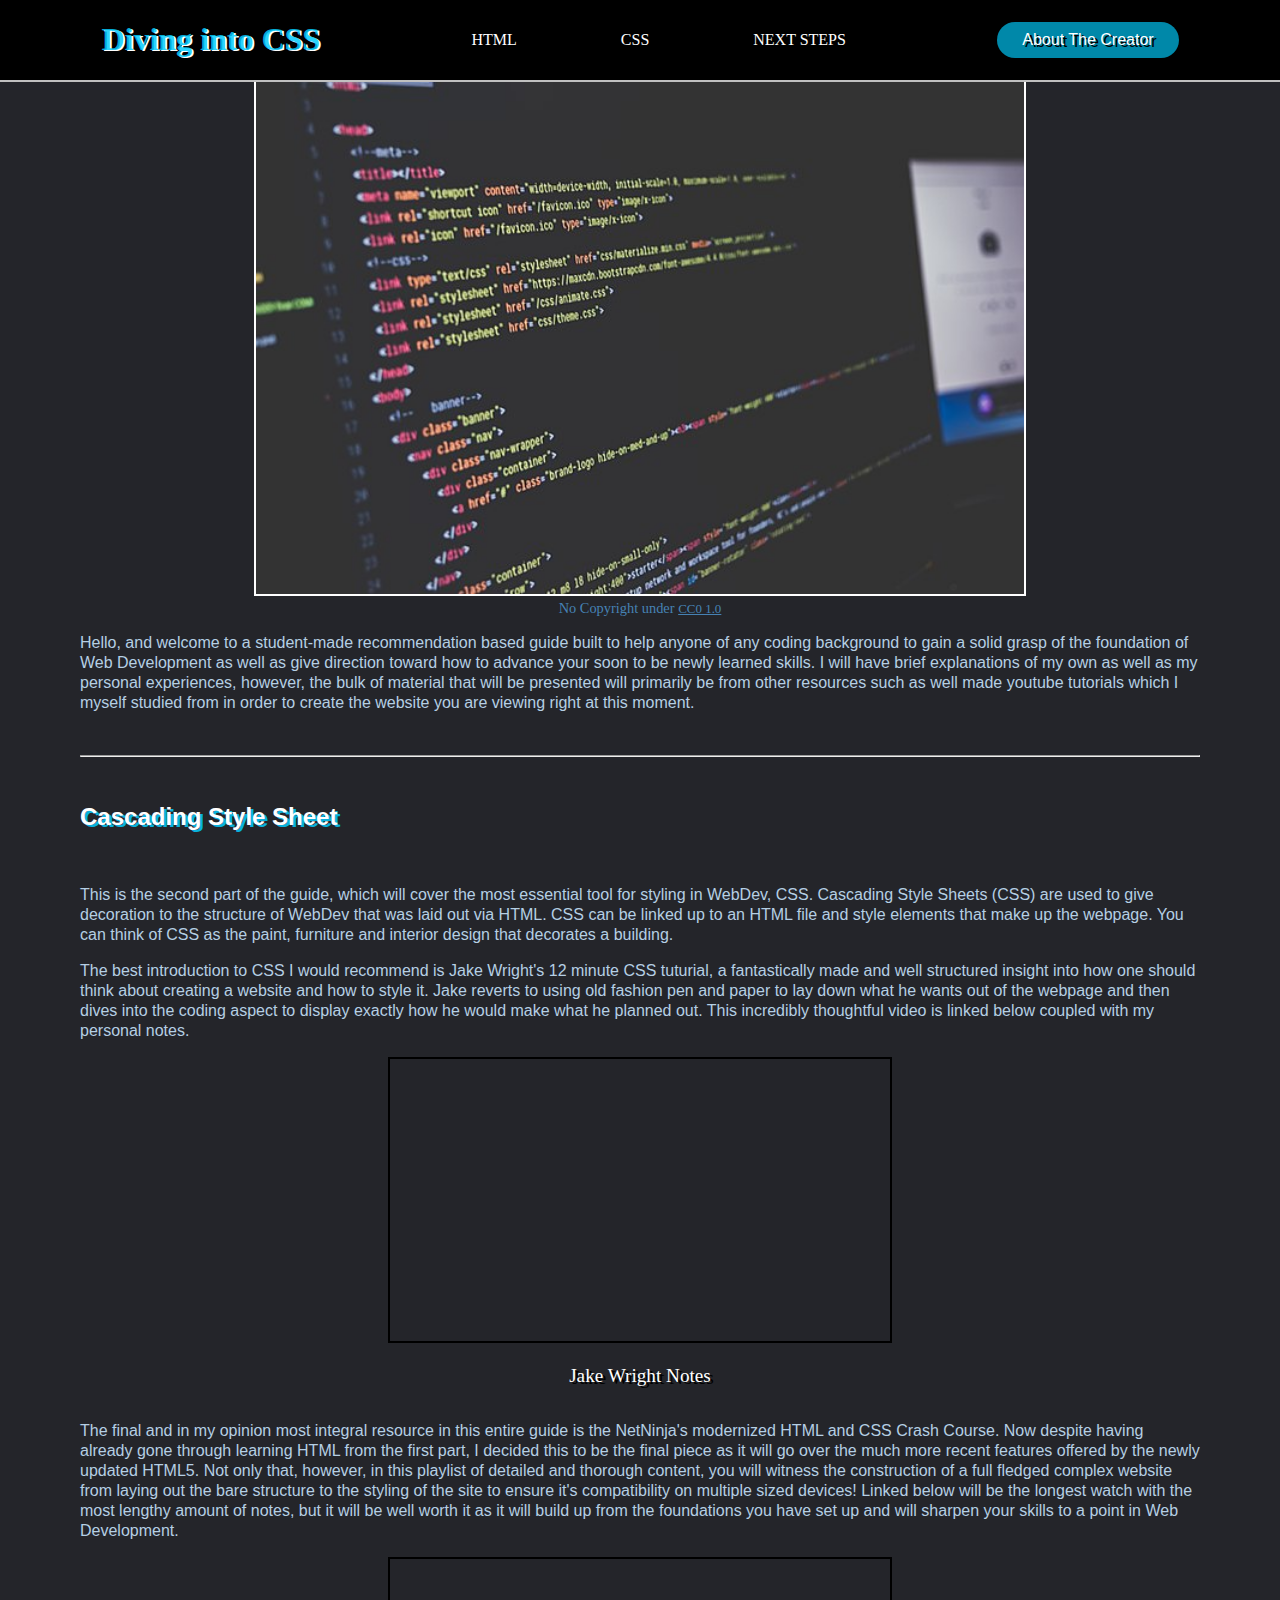
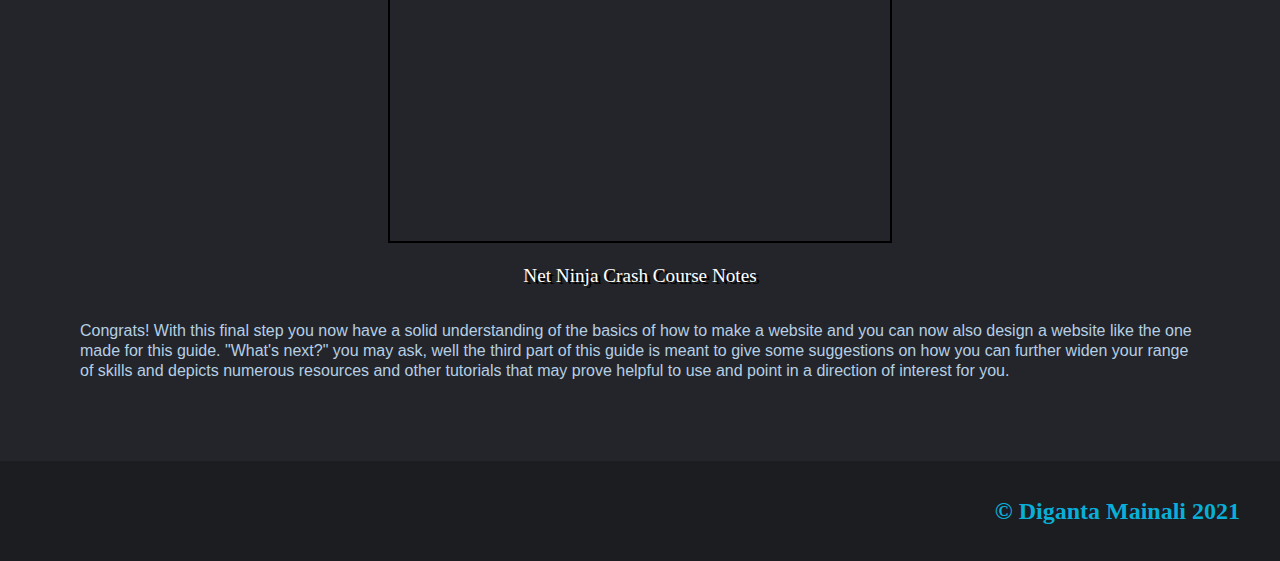
<file: css.html>
<!DOCTYPE html>
<html>
    <head>
        <meta charset="utf-8">
        <meta name="viewport" content="width=device-width, initial-scale=1">
        <title>Intoductory WebDev: CSS</title>
        <link rel="stylesheet" type="text/css" href="WebDev.css" />
    </head>
    <body>
        
        <section class="nav-header">

            <header>
                <h1>Diving into CSS</h1>
            </header>

            <nav>
                <ul>
                    <li><a href="/html.html">HTML</a></li>
                    <li><a href="/css.html">CSS</a></li>
                    <li><a href="/nextSteps.html">NEXT STEPS</a></li>
                </ul>
            </nav>
            
            <a href="/index.html"><button class="bt">About The Creator</button></a>

        </section>


        <main>

            <section class = "image">
                <img src="/img/CSSIMG.jpeg" alt="">
                <figcaption>
                    No Copyright under <a target="_blank" href="https://creativecommons.org/publicdomain/zero/1.0/deed.en"> CC0 1.0</a>
                </figcaption> 
            </section>

            <article>

                <p>
                    Hello, and welcome to a student-made recommendation based guide built to help anyone of any coding background to gain a 
                    solid grasp of the foundation of Web Development as well as give direction toward how to advance your soon to be 
                    newly learned skills. I will have brief explanations of my own as well as my personal experiences, however, the bulk of
                    material that will be presented will primarily be from other resources such as well made youtube tutorials which I myself
                    studied from in order to create the website you are viewing right at this moment.
                </p>

                <br><hr><br>

                <h2>Cascading Style Sheet</h2>
                <br>

                <p>
                    This is the second part of the guide, which will cover the most essential tool for styling in WebDev, CSS. Cascading
                    Style Sheets (CSS) are used to give decoration to the structure of WebDev that was laid out via HTML. CSS can be linked up to
                    an HTML file and style elements that make up the webpage. You can think of CSS as the paint, furniture and interior
                    design that decorates a building.
                </p>

                <p>
                    The best introduction to CSS I would recommend is Jake Wright's 12 minute CSS tuturial, a fantastically made and well
                    structured insight into how one should think about creating a website and how to style it. Jake reverts to using old
                    fashion pen and paper to lay down what he wants out of the webpage and then dives into the coding aspect to display
                    exactly how he would make what he planned out. This incredibly thoughtful video is linked below coupled with my 
                    personal notes.
                </p>

            </article>

            <section class = "media">
                <iframe width="560" height="315" src="https://www.youtube.com/embed/0afZj1G0BIE" title="YouTube video player" frameborder="0" allow="accelerometer; autoplay; clipboard-write; encrypted-media; gyroscope; picture-in-picture" allowfullscreen></iframe>
                    <br><br>
                <a class="notes" href="/Notes/Jack Wright CSS.pdf" download>Jake Wright Notes</a>
                    <br><br>
            </section>

            <article>

                <p>
                    The final and in my opinion most integral resource in this entire guide is the NetNinja's modernized HTML and 
                    CSS Crash Course. Now despite having already gone through learning HTML from the first part, I decided this to be the
                    final piece as it will go over the much more recent features offered by the newly updated HTML5. Not only that, however,
                    in this playlist of detailed and thorough content, you will witness the construction of a full fledged complex website
                    from laying out the bare structure to the styling of the site to ensure it's compatibility on multiple sized devices! 
                    Linked below will be the longest watch with the most lengthy amount of notes, but it will be well worth it as it will 
                    build up from the foundations you have set up and will sharpen your skills to a point in Web Development.
                </p>
            
            </article>

            <section class = "media">
                <iframe width="560" height="315" src="https://www.youtube.com/embed/hu-q2zYwEYs" title="YouTube video player" frameborder="0" allow="accelerometer; autoplay; clipboard-write; encrypted-media; gyroscope; picture-in-picture" allowfullscreen></iframe>
                    <br><br>
                <a class="notes" href="/Notes/Net Ninja Crash Course.pdf" download>Net Ninja Crash Course Notes</a>
                    <br><br>
            </section>

            <article>

                <p>
                    Congrats! With this final step you now have a solid understanding of the basics of how to make a website and you can 
                    now also design a website like the one made for this guide. "What's next?" you may ask, well the third part of this 
                    guide is meant to give some suggestions on how you can further widen your range of skills and depicts numerous resources 
                    and other tutorials that may prove helpful to use and point in a direction of interest for you.
                </p>

            </article>

        </main>

        <footer class="copyright">
            <p>&copy Diganta Mainali 2021</p>
        </footer>

    </body>
</html>
</file>
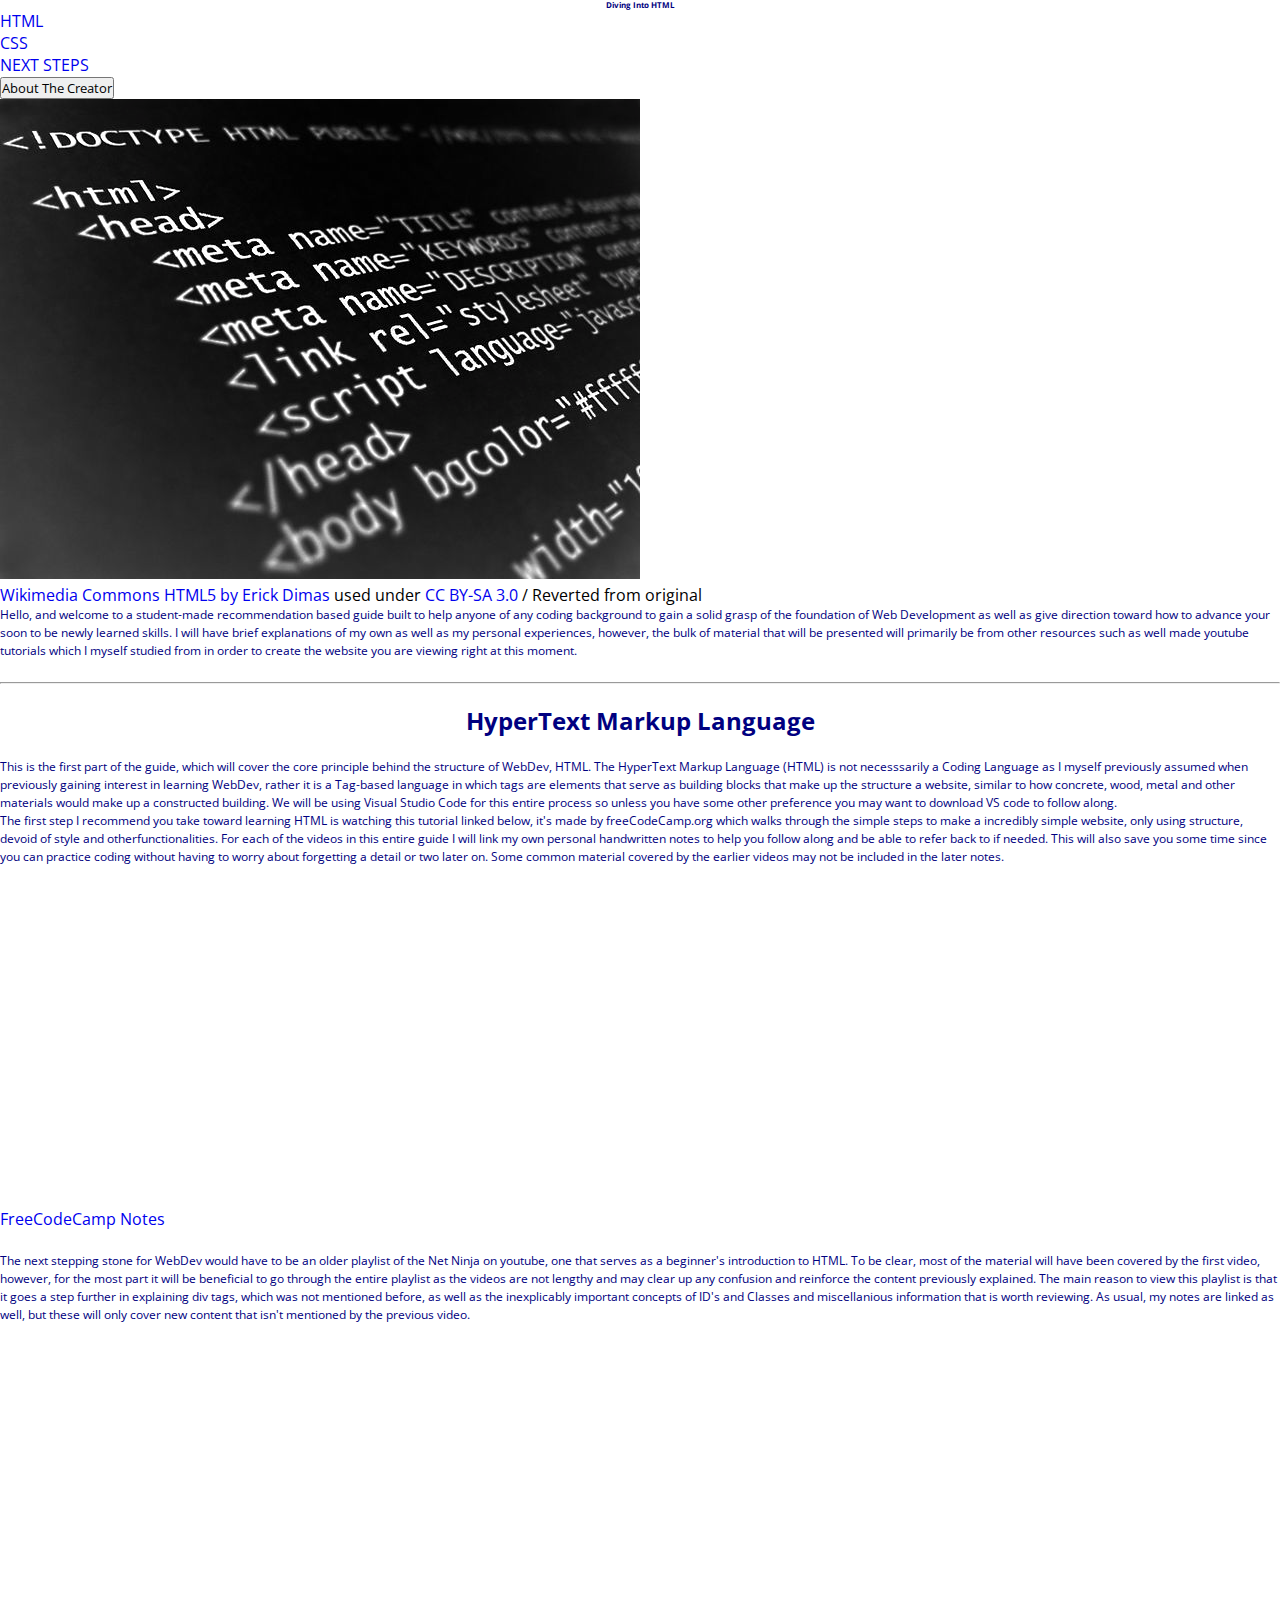
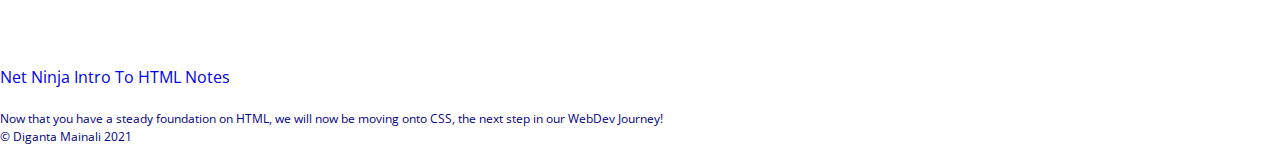
<file: html.html>
<!DOCTYPE html>
<html>
    <head>
        <meta charset="utf-8">
        <meta name="viewport" content="width=device-width, initial-scale=1.0">
        <title>Intoductory WebDev: HTML</title>
        <link rel="stylesheet" type="text/css" href="styles.css" />
    </head>
    <body>

        <section class="nav-header">

            <header>
                <h1>Diving Into HTML</h1>
            </header>

            <nav>
                <ul>
                    <li><a href="/html.html">HTML</a></li>
                    <li><a href="/css.html">CSS</a></li>
                    <li><a href="/nextSteps.html">NEXT STEPS</a></li>
                </ul>
            </nav>

            <a href="/index.html"><button class="bt">About The Creator</button></a>

        </section>

        <main>

            <section class = "image">
                <img src="/img/HTMLIMG.png" alt="">
                <figcaption>
                    <a target="_blank" href="https://commons.wikimedia.org/wiki/File:HTML5_de_Erick_Dimas.jpg">
                        Wikimedia Commons HTML5 by Erick Dimas
                    </a> used under
                    <a target="_blank" href="https://creativecommons.org/licenses/by-sa/3.0/deed.en">
                        CC BY-SA 3.0
                    </a>/ Reverted from original
                </figcaption> 
            </section>

            <article>

                <p>
                    Hello, and welcome to a student-made recommendation based guide built to help anyone of any coding background to gain a 
                    solid grasp of the foundation of Web Development as well as give direction toward how to advance your soon to be 
                    newly learned skills. I will have brief explanations of my own as well as my personal experiences, however, the bulk of
                    material that will be presented will primarily be from other resources such as well made youtube tutorials which I myself
                    studied from in order to create the website you are viewing right at this moment.
                </p>

                <br><hr><br>

                <h2>HyperText Markup Language</h2><br>

                <p>
                    This is the first part of the guide, which will cover the core principle behind the structure of WebDev, HTML.
                    The HyperText Markup Language (HTML) is not necesssarily a Coding Language as I myself previously assumed when 
                    previously gaining interest in learning WebDev, rather it is a Tag-based language in which tags are elements
                    that serve as building blocks that make up the structure a website, similar to how concrete, wood, metal and other
                    materials would make up a constructed building. We will be using Visual Studio Code for this entire process so unless
                    you have some other preference you may want to download VS code to follow along.
                </p>

                <p>
                    The first step I recommend you take toward learning HTML is watching this tutorial linked below, it's made by 
                    freeCodeCamp.org which walks through the simple steps to make a incredibly simple website, only using structure, 
                    devoid of style and otherfunctionalities. For each of the videos in this entire guide I will link my own personal 
                    handwritten notes to help you follow along and be able to refer back to if needed. This will also save you some time 
                    since you can practice coding without having to worry about forgetting a detail or two later on.
                    Some common material covered by the earlier videos may not be included in the later notes.
                </p>

            </article>

            <section class = "media">
                <iframe width="560" height="315" src="https://www.youtube.com/embed/PlxWf493en4" title="YouTube video player" frameborder="0" allow="accelerometer; autoplay; clipboard-write; encrypted-media; gyroscope; picture-in-picture" allowfullscreen></iframe>
                    <br><br>
                <a class="notes" href="/Notes/Free Code Camp HTML Basics.pdf" download>FreeCodeCamp Notes</a>
                    <br><br>

            </section>

            <article>

                <p>
                    The next stepping stone for WebDev would have to be an older playlist of the Net Ninja on youtube, one that serves as a 
                    beginner's introduction to HTML. To be clear, most of the material will have been covered by the first video, however, 
                    for the most part it will be beneficial to go through the entire playlist as the videos are not lengthy and may clear up 
                    any confusion and reinforce the content previously explained. The main reason to view this playlist is that it goes a
                    step further in explaining div tags, which was not mentioned before, as well as the inexplicably important concepts of 
                    ID's and Classes and miscellanious information that is worth reviewing. As usual, my notes are linked as well, but these 
                    will only cover new content that isn't mentioned by the previous video.
                    
                </p>
            
            </article>

            <section class = "media">
                <iframe width="560" height="315" src="https://www.youtube.com/embed/Y1BlT4_c_SU" title="YouTube video player" frameborder="0" allow="accelerometer; autoplay; clipboard-write; encrypted-media; gyroscope; picture-in-picture" allowfullscreen></iframe>
                    <br><br>
                <a class="notes" href="/Notes/Net Ninja HTML.pdf" download>Net Ninja Intro To HTML Notes</a>
                    <br><br> 
            </section>

            <article>

                <p>
                    Now that you have a steady foundation on HTML, we will now be moving onto CSS, the next step in our WebDev Journey!
                </p>

            </article>

        </main>

        <footer>
            <p>&copy Diganta Mainali 2021</p>
        </footer>
        
    </body>
</html>
</file>
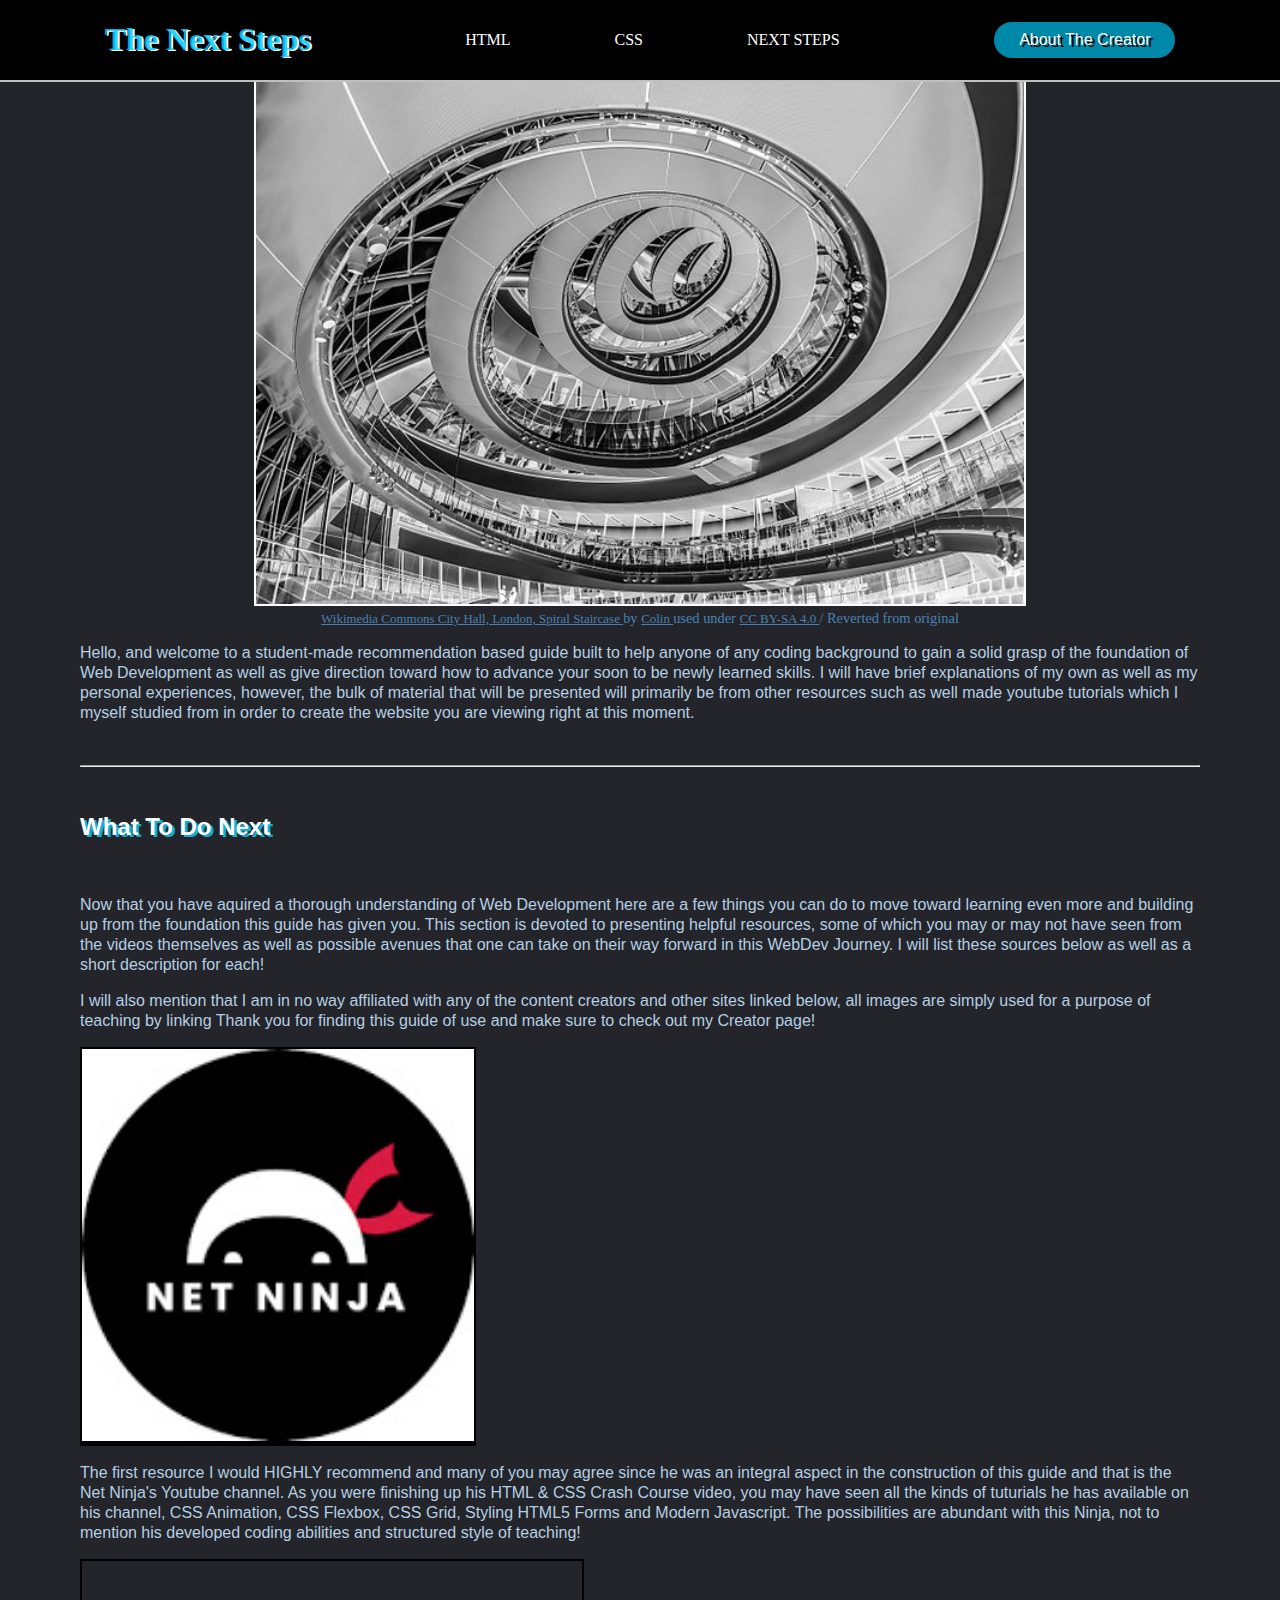
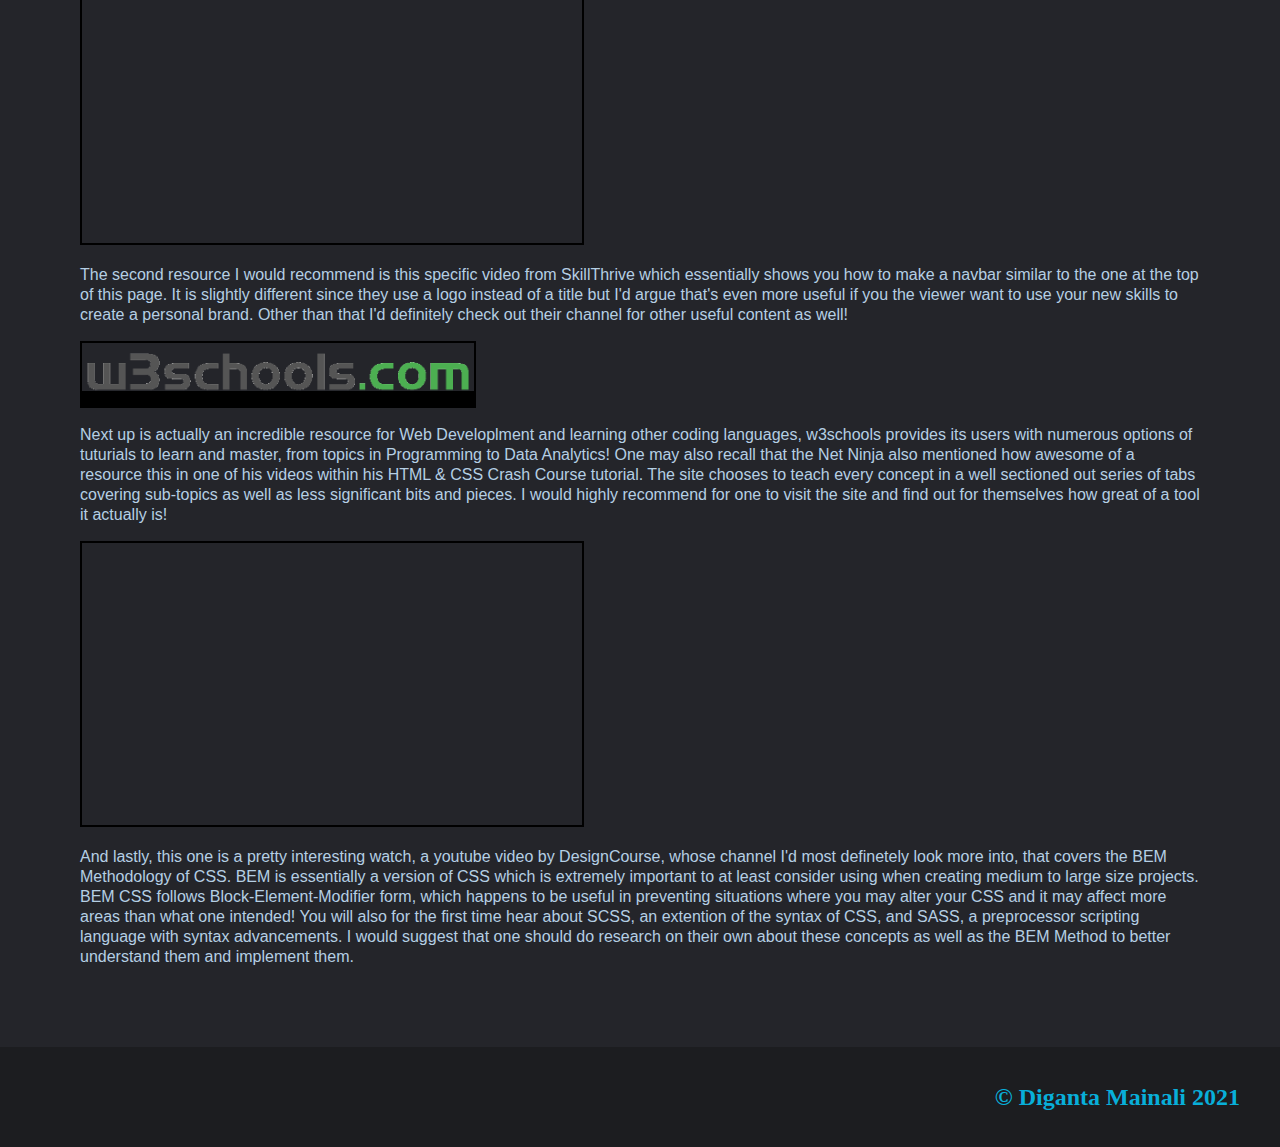
<file: nextSteps.html>
<!DOCTYPE html>
<html>
    <head>
        <meta charset="utf-8">
        <meta name="viewport" content="width=device-width, initial-scale=1">
        <title> WebDev: Next Steps</title>
        <link rel="stylesheet" type="text/css" href="WebDev.css" />
    </head>
    <body>

        <section class="nav-header">

            <header>
                <h1>The Next Steps</h1>
            </header>

            <nav>
                <ul>
                    <li><a href="/html.html">HTML</a></li>
                    <li><a href="/css.html">CSS</a></li>
                    <li><a href="/nextSteps.html">NEXT STEPS</a></li>
                </ul>
            </nav>
            
            <a href="/index.html"><button class="bt">About The Creator</button></a>

        </section>


        <main>

            <section class = "image">
                <img src="img/NextStepsIMG.png" alt="">
                <figcaption>
                    <a target="_blank" href="https://commons.wikimedia.org/wiki/File:City_Hall,_London,_Spiral_Staircase_-_1.jpg">
                        Wikimedia Commons City Hall, London, Spiral Staircase
                    </a> by
                    <a target="_blank" href="https://commons.wikimedia.org/wiki/User:Colin">
                        Colin
                    </a> used under
                    <a target="_blank" href="https://creativecommons.org/licenses/by-sa/4.0/deed.en">
                        CC BY-SA 4.0
                    </a>/ Reverted from original
                </figcaption> 
            </section>

            <article>

                <p>
                    Hello, and welcome to a student-made recommendation based guide built to help anyone of any coding background to gain a 
                    solid grasp of the foundation of Web Development as well as give direction toward how to advance your soon to be 
                    newly learned skills. I will have brief explanations of my own as well as my personal experiences, however, the bulk of
                    material that will be presented will primarily be from other resources such as well made youtube tutorials which I myself
                    studied from in order to create the website you are viewing right at this moment.
                </p>

                <br><hr><br>

                <h2>What To Do Next</h2>
                <br>

                <p>
                    Now that you have aquired a thorough understanding of Web Development here are a few things you can do to move toward 
                    learning even more and building up from the foundation this guide has given you. This section is devoted to presenting
                    helpful resources, some of which you may or may not have seen from the videos themselves as well as possible avenues that
                    one can take on their way forward in this WebDev Journey. I will list these sources below as well as a short description
                    for each!
                </p>

                <p>
                    I will also mention that I am in no way affiliated with any of the content creators and other sites linked below, all
                    images are simply used for a purpose of teaching by linking Thank you for finding this guide of use and make sure to 
                    check out my Creator page!
                </p>
                
                <section class = "media resource">
                    <a href="https://www.youtube.com/channel/UCW5YeuERMmlnqo4oq8vwUpg" target="_blank">
                        <img src="/img/Net Ninja Profile.jpeg" alt="">
                    </a>
                </section>

                <p>
                    The first resource I would HIGHLY recommend and many of you may agree since he was an integral aspect in the
                    construction of this guide and that is the Net Ninja's Youtube channel. As you were finishing up his HTML & CSS Crash
                    Course video, you may have seen all the kinds of tuturials he has available on his channel, CSS Animation, CSS Flexbox,
                    CSS Grid, Styling HTML5 Forms and Modern Javascript. The possibilities are abundant with this Ninja, not to mention
                    his developed coding abilities and structured style of teaching!
                </p>

                <section class = "media resource">
                    <iframe width="560" height="215" src="https://www.youtube.com/embed/PwWHL3RyQgk" title="YouTube video player" frameborder="0" allow="accelerometer; autoplay; clipboard-write; encrypted-media; gyroscope; picture-in-picture" allowfullscreen></iframe>
                </section>

                <p>
                    The second resource I would recommend is this specific video from SkillThrive which essentially shows you how to make
                    a navbar similar to the one at the top of this page. It is slightly different since they use a logo instead of a title 
                    but I'd argue that's even more useful if you the viewer want to use your new skills to create a personal brand. Other 
                    than that I'd definitely check out their channel for other useful content as well!
                </p>

                <section class = "media resource">
                    <a href="https://www.w3schools.com/" target="_blank">
                        <img src="/img/W3Schools Logo.png" alt="">
                    </a>
                </section>

                <p>
                    Next up is actually an incredible resource for Web Developlment and learning other coding languages, w3schools provides 
                    its users with numerous options of tuturials to learn and master, from topics in Programming to Data Analytics! One may
                    also recall that the Net Ninja also mentioned how awesome of a resource this in one of his videos within his HTML & CSS 
                    Crash Course tutorial. The site chooses to teach every concept in a well sectioned out series of tabs covering sub-topics
                    as well as less significant bits and pieces. I would highly recommend for one to visit the site and find out for
                    themselves how great of a tool it actually is!

                </p>

                <section class = "media resource">
                    <iframe width="560" height="215" src="https://www.youtube.com/embed/er1JEDuPbZQ" title="YouTube video player" frameborder="0" allow="accelerometer; autoplay; clipboard-write; encrypted-media; gyroscope; picture-in-picture" allowfullscreen></iframe>
                </section>

                <p>
                    And lastly, this one is a pretty interesting watch, a youtube video by DesignCourse, whose channel I'd most definetely 
                    look more into, that covers the BEM Methodology of CSS. BEM is essentially a version of CSS which is extremely important
                    to at least consider using when creating medium to large size projects. BEM CSS follows Block-Element-Modifier form, 
                    which happens to be useful in preventing situations where you may alter your CSS and it may affect more areas than what 
                    one intended! You will also for the first time hear about SCSS, an extention of the syntax of CSS, and SASS, a preprocessor 
                    scripting language with syntax advancements. I would suggest that one should do research on their own about these
                    concepts as well as the BEM Method to better understand them and implement them.
                </p>

                <!-- <section class = "media resource">
                    <a href="" target="_blank">
                        <img src="" alt="">
                    </a>

                </section>

                <p>



                </p> -->

            </article>

        </main>

        <footer class="copyright">
            <p>&copy Diganta Mainali 2021</p>
        </footer>

    </body>
</html>
</file>
<file: WebDev.css>
body {
    background-color: #24252A;
    color: #edf0f1;
    margin: 0px;
}

h1 {
    /* display: inline-block; */
    color: rgba(5, 203, 252, 0.849);
    text-shadow: 2px 1px white;
}

h2 {
    color:white;
    text-shadow: 3px 2px rgba(5, 203, 252, 0.849);
}

/* NavBar */
.nav-header {
    background-color: black;
    display: flex;
    justify-content: space-evenly;
    align-items: center;
    border-bottom: 2px solid silver; 
    position: fixed;
    max-width: 100%;
    width: 100%;
    z-index: 1;
    top: 0;
    left: 0;
    box-sizing: border-box;
}
ul{
    padding: 0;
}
ul li {
    display:inline-block; 
    padding: 0px 50px;
}
ul li a {
    transition: all 0.3s ease
    
}
ul li a:hover {
    color:#0088a9
}

li, a {
    text-decoration: none;
    font-weight: 500;
    font-size: 16px;
    color: white;
    background-color: black;
}

button {
    font-size: 16px;
    padding: 9px 25px;
    background-color:rgba(0, 136, 169, 1);
    border: none;
    border-radius: 20px;
    cursor: pointer;
    transition: all 0.3s ease;
    color: white;
}
button:hover {
    background-color:rgba(0, 136, 169, 0.8);
}

.bt {
    text-shadow: 3px 2px black;
}



/* main */
main {
    margin: 80px auto;
}

figcaption {
    font-size: 90%;
    color: steelblue;
    background-color: #24252A;
}

figcaption a {
    font-size: 90%;
    color: steelblue;
    background-color: #24252A;
    text-decoration: underline  ;
}

.image {
    text-align: center;
}
.image img{
    max-width: 75%;
    width: 60%;
    border: 2px solid white;
}

article {
    max-width: 100%;
    width: 1200px;
    margin: 0px auto;
    padding: 0px 40px;
    box-sizing: border-box;
    color:rgb(181, 207, 228);
    font-family: arial;
}

.media {
    text-align: center;
}

.media img, iframe {
    max-width: 50%;
    width: 35%;
    border: 2px solid black;
}

.notes {
    font-size: 1.2em;
    text-shadow: 3px 2px black;
}

.resource {
    text-align: left;
}

.notes {
    background-color: #24252A;
}

p {
    line-height: 20px
}



/* footer */
footer {
    font-size: 1.5em;
    font-weight: bold;
    text-align:right;
    color: rgba(5, 203, 252, 0.849);
    background-color: #1c1d20;
    padding-top: 40px;
    padding-bottom: 40px;
    padding-right: 40px;
 }

footer p {
    margin:0px;
}



/* Pseudo Elements */
article p::selection, a::selection, h1::selection, button::selection, a::selection  {
    background-color: white;
    color: black;
}



/* Media Queries */
@media screen and (max-width:2000px) {
    iframe {
        width: 500px;
        height: 282px;
    }
}

@media screen and (max-width:1100px) {
    iframe {
        width: 450px;
        height: 254px;
    }
}

@media screen and (max-width:1000px) {
    iframe {
        width: 400px;
        height: 225px;
    }
}

@media screen and (max-width:900px) {
    ul li {
        padding: 0px 25px;
    }
    iframe {
        width: 350px;
        height: 197px;
    }
}

@media screen and (max-width:750px) {
    ul li {
        padding: 0px 10px;
    }
    iframe {
        width: 300px;
        height: 169px;
    }
}

@media screen and (max-width:650px) {
    ul li {
        padding: 0px 20px;
    }
    iframe {
        width: 250px;
        height: 141px;
    }
    .nav-header {
        display: block;
        text-align: center;
        position: static;
        border: 2px solid silver;
    }
    main {
        margin: 20px auto;
    }
    button {
        margin: 10px;
    }
    h1 {
        padding-top: 5px;
    }
}

@media screen and (max-width:500px) {
    iframe {
        width: 200px;
        height: 113px;
    }
}

@media screen and (max-width:400px) {
    iframe {
        width: 160px;
        height: 90px;
    }
}
</file>
<file: styles.css>
@import url("https://fonts.googleapis.com/css2?family=Open+Sans:wght@400;700&display=swap");
* {
  font-family: 'Open Sans', sans-serif;
  padding: 0px;
  margin: 0px;
  -webkit-box-sizing: border-box;
          box-sizing: border-box;
}

h1, h2, h3, h4, span {
  text-align: center;
  line-height: 1.25;
  color: navy;
}

h1 {
  font-size: 8px;
}

p {
  line-height: 1.5;
  font-size: 12px;
  color: navy;
}

li {
  list-style-type: none;
}

.sun {
  color: #F64C72;
}

.cap {
  width: 100%;
  max-width: 800px;
  margin: 0px auto;
  padding: 0 8px;
}

.subtitle {
  margin-bottom: 20px;
  font-size: 28px;
}

.grey {
  background-color: #e1e1e1;
}

a {
  text-decoration: none;
  position: relative;
}

.flag {
  display: inline-block;
  -webkit-animation: hop 1s 1s ease-in-out;
          animation: hop 1s 1s ease-in-out;
}

/* Navigation Styles */
.nav {
  margin: 0px auto;
  height: 75px;
  max-width: 1200px;
  width: 100%;
  display: -webkit-box;
  display: -ms-flexbox;
  display: flex;
  -webkit-box-pack: justify;
      -ms-flex-pack: justify;
          justify-content: space-between;
  -webkit-box-align: center;
      -ms-flex-align: center;
          align-items: center;
  padding: 0 12px;
}

.nav_list {
  display: -webkit-box;
  display: -ms-flexbox;
  display: flex;
}

.nav_list-anchor {
  margin: 0px 16px;
  color: #F64C72;
  text-decoration: none;
  font-weight: 600;
  font-size: 18px;
}

.nav_list-anchor:hover {
  -webkit-transition: all 0.3s ease;
  transition: all 0.3s ease;
}

.nav_list-btn {
  background-color: navy;
  color: white;
  padding: 8px 20px;
  border-radius: 50px;
  -webkit-transition: all 0.3s ease;
  transition: all 0.3s ease;
}

.nav_list-btn:hover {
  background-color: #F64C72;
  color: white;
}

.nav_name {
  font-size: 24px;
  color: navy;
  margin: 0px 16px;
  font-weight: bolder;
}

.nav .hover_effect:after {
  content: "";
  position: absolute;
  height: 2px;
  background-color: navy;
  width: 0;
  bottom: -1px;
  right: 0px;
  -webkit-transition: all 0.3s ease;
  transition: all 0.3s ease;
}

.nav .hover_effect:hover:after {
  width: 100%;
  left: 0;
}

/* About Section Styles */
.about {
  min-height: 100vh;
  display: -webkit-box;
  display: -ms-flexbox;
  display: flex;
  -webkit-box-orient: vertical;
  -webkit-box-direction: normal;
      -ms-flex-direction: column;
          flex-direction: column;
}

.about_flex {
  -webkit-box-flex: 1;
      -ms-flex: 1;
          flex: 1;
}

.about_flex-child {
  display: -webkit-box;
  display: -ms-flexbox;
  display: flex;
  margin: 0px auto;
}

.about_me {
  display: -webkit-box;
  display: -ms-flexbox;
  display: flex;
  -webkit-box-orient: vertical;
  -webkit-box-direction: normal;
      -ms-flex-direction: column;
          flex-direction: column;
}

.about_me-container {
  display: -webkit-box;
  display: -ms-flexbox;
  display: flex;
  -webkit-box-orient: vertical;
  -webkit-box-direction: normal;
      -ms-flex-direction: column;
          flex-direction: column;
  -webkit-box-align: center;
      -ms-flex-align: center;
          align-items: center;
  max-width: 800px;
  text-align: center;
  margin: 0px auto;
  margin-bottom: 30px;
  background-color: #e1e1e1;
  border: 2px solid navy;
  -webkit-animation: fade_rise 650ms 0ms backwards;
          animation: fade_rise 650ms 0ms backwards;
}

.about_me-figure {
  margin-top: 20px;
  width: 125px;
  height: 125px;
  border-radius: 50%;
  overflow: hidden;
  -webkit-box-shadow: 0px 8px 16px #F64C72;
          box-shadow: 0px 8px 16px #F64C72;
  margin-bottom: 28px;
  -webkit-animation: animate_profile 0.8s 0.8s backwards;
          animation: animate_profile 0.8s 0.8s backwards;
}

.about_me-picture {
  width: 100%;
  -webkit-transform: scale(1.5);
          transform: scale(1.5);
  padding-bottom: 125px;
}

.about_me-paragraph {
  font-size: 16px;
  line-height: 1.5;
  margin-bottom: 50px;
  -webkit-animation: fade_rise 650ms 0.1ms backwards;
          animation: fade_rise 650ms 0.1ms backwards;
}

.about_me-name {
  margin: 16px auto;
  font-size: 36px;
  -webkit-animation: fade_rise 650ms 400ms backwards;
          animation: fade_rise 650ms 400ms backwards;
}

.about_me-figure2 {
  -webkit-box-flex: 1;
      -ms-flex: 1;
          flex: 1;
  display: -webkit-box;
  display: -ms-flexbox;
  display: flex;
  -webkit-box-align: center;
      -ms-flex-align: center;
          align-items: center;
  margin-bottom: 0px;
}

.about_me-img {
  width: 100%;
  -webkit-animation: fade 1.2s 0.8s backwards;
          animation: fade 1.2s 0.8s backwards;
}

/* Skills Section Styles */
.skills {
  background-color: #e1e1e1;
}

.skills_container {
  padding: 50px 0px;
  margin-bottom: 20px;
  background-color: #e1e1e1;
  border-top: 3px solid navy;
  border-bottom: 3px solid navy;
}

.skills_list {
  display: -webkit-box;
  display: -ms-flexbox;
  display: flex;
  -ms-flex-wrap: wrap;
      flex-wrap: wrap;
  -webkit-box-pack: center;
      -ms-flex-pack: center;
          justify-content: center;
}

.skills_skill {
  width: 30%;
  display: -webkit-box;
  display: -ms-flexbox;
  display: flex;
  -webkit-box-pack: center;
      -ms-flex-pack: center;
          justify-content: center;
  position: relative;
}

.skills_skill-wrapper {
  display: -webkit-box;
  display: -ms-flexbox;
  display: flex;
  -webkit-box-pack: center;
      -ms-flex-pack: center;
          justify-content: center;
  -webkit-box-align: center;
      -ms-flex-align: center;
          align-items: center;
  width: 100%;
  padding: 16px;
}

.skills_skill-img {
  width: 100%;
  max-width: 150px;
  -webkit-transition: all 0.3s ease;
  transition: all 0.3s ease;
}

.skills_skill-subtitle {
  font-size: 12px;
  font-weight: bolder;
  position: absolute;
  bottom: 0px;
  -webkit-transform: scale(0);
          transform: scale(0);
  -webkit-transition: all 0.3s ease;
  transition: all 0.3s ease;
  opacity: 0;
  background-color: #e1e1e1;
  color: black;
}

.skills_skill:hover .skills_skill-img {
  -webkit-filter: brightness(75%);
          filter: brightness(75%);
  opacity: 0.8;
  -webkit-transform: scale(0.85);
          transform: scale(0.85);
}

.skills_skill:hover .skills_skill-subtitle {
  -webkit-transform: scale(1);
          transform: scale(1);
  opacity: 1;
}

/* Code/Projects Section Styles */
.project_container {
  padding: 50px 0px;
}

.project_links {
  padding-top: 30px;
}

.project_link {
  margin-bottom: 80px;
}

.project_link a {
  text-decoration: underline;
}

.project_link-wrapper {
  display: -webkit-box;
  display: -ms-flexbox;
  display: flex;
  -webkit-box-shadow: 0px 20px 80px navy;
          box-shadow: 0px 20px 80px navy;
  border-radius: 20px;
  overflow: hidden;
  position: relative;
}

.project_link-wrapper:before {
  content: "";
  position: absolute;
  top: 0;
  left: 0;
  height: 100%;
  width: 100%;
  background-color: #1c1d25;
  opacity: 0;
  -webkit-transition: opacity 0.5s ease;
  transition: opacity 0.5s ease;
  z-index: 2;
}

.project_link-img {
  border-radius: 20px;
  width: 100%;
  -webkit-transition: all 0.5s ease;
  transition: all 0.5s ease;
}

.project_link:hover .project_link-wrapper:before {
  opacity: 0.7;
}

.project_link:hover .project_link-img {
  -webkit-transform: scale(1.05);
          transform: scale(1.05);
  -webkit-filter: blur(5px);
          filter: blur(5px);
}

.project_link:hover .project_desc {
  opacity: 1;
  -webkit-transform: translateY(-50%);
          transform: translateY(-50%);
}

.project_desc {
  position: absolute;
  top: 50%;
  -webkit-transform: translateY(100%);
          transform: translateY(100%);
  left: 75px;
  max-width: 550px;
  z-index: 3;
  opacity: 0;
  -webkit-transition: opacity 0.3s, -webkit-transform 0.45s;
  transition: opacity 0.3s, -webkit-transform 0.45s;
  transition: transform 0.45s, opacity 0.3s;
  transition: transform 0.45s, opacity 0.3s, -webkit-transform 0.45s;
}

.project_desc-title, .project_desc-subtitle, .project_desc-paragraph, .project_desc-link {
  text-align: left;
  color: white;
}

.project_desc-title {
  font-size: 24px;
}

.project_desc-paragraph {
  margin: 12px 0px;
}

/* Code & Projects Section Styles */
.footer {
  background-color: #e1e1e1;
  border-top: 4px solid navy;
}

.footer_cap {
  padding: 3% 0px;
  display: -webkit-box;
  display: -ms-flexbox;
  display: flex;
  -webkit-box-orient: vertical;
  -webkit-box-direction: normal;
      -ms-flex-direction: column;
          flex-direction: column;
  -webkit-box-align: center;
      -ms-flex-align: center;
          align-items: center;
  -webkit-box-pack: center;
      -ms-flex-pack: center;
          justify-content: center;
  padding-bottom: 10px;
}

.footer_DM {
  margin-bottom: 10px;
  margin-right: 5px;
  -webkit-transition: all 1s ease;
  transition: all 1s ease;
}

.footer_DM:hover {
  -webkit-transform: scale(1.2);
          transform: scale(1.2);
  -webkit-transition: all 0.3s ease;
  transition: all 0.3s ease;
  text-shadow: 5px 5px #F64C72;
}

.footer_initials {
  font-size: 50px;
  font-family: cursive, sans-serif;
  text-decoration: none;
  color: navy;
}

.footer_list {
  display: -webkit-box;
  display: -ms-flexbox;
  display: flex;
  -webkit-box-orient: horizontal;
  -webkit-box-direction: normal;
      -ms-flex-direction: row;
          flex-direction: row;
  -webkit-box-align: center;
      -ms-flex-align: center;
          align-items: center;
}

.footer_list a {
  margin: 20px;
}

.footer_link {
  text-decoration: none;
  color: #F64C72;
}

.footer_copyright {
  margin-top: 15px;
  margin-bottom: 0px;
  text-decoration: none;
  color: navy;
  font-weight: bolder;
}

.footer .hover_effect:after {
  content: "";
  position: absolute;
  height: 2px;
  background-color: navy;
  width: 0;
  bottom: -1px;
  right: 0px;
  -webkit-transition: all 0.3s ease;
  transition: all 0.3s ease;
}

.footer .hover_effect:hover:after {
  width: 100%;
  left: 0;
}

/* Media Queries Section */
@media screen and (max-width: 700px) {
  .project_desc {
    left: 50px;
  }
}

@media screen and (max-width: 650px) {
  .about_me-name {
    font-size: 28px;
  }
  .subtitle {
    font-size: 24px;
  }
  .nav_name {
    font-size: 20px;
  }
  .nav_list-anchor {
    font-size: 15px;
  }
}

@media screen and (max-width: 500px) {
  .project_desc {
    left: 10px;
  }
  .project_desc-title {
    font-size: 20px;
  }
  .display {
    display: none;
  }
  .nav_list-anchor {
    font-size: 75%;
  }
  .nav_name {
    font-size: 20px;
  }
}

@media screen and (max-width: 430px) {
  .about_me-name {
    font-size: 24px;
  }
  .subtitle {
    font-size: 20px;
  }
}

@media screen and (max-width: 360px) {
  .nav_list-anchor {
    font-size: 75%;
  }
}

/* Animations Keyframes Section */
@-webkit-keyframes hop {
  0% {
    -webkit-transform: translateY(0px);
            transform: translateY(0px);
  }
  25% {
    -webkit-transform: translateY(-20px);
            transform: translateY(-20px);
  }
  50% {
    -webkit-transform: translateY(0px);
            transform: translateY(0px);
  }
  75% {
    -webkit-transform: translateY(-20px);
            transform: translateY(-20px);
  }
  100% {
    -webkit-transform: translateY(0px);
            transform: translateY(0px);
  }
}
@keyframes hop {
  0% {
    -webkit-transform: translateY(0px);
            transform: translateY(0px);
  }
  25% {
    -webkit-transform: translateY(-20px);
            transform: translateY(-20px);
  }
  50% {
    -webkit-transform: translateY(0px);
            transform: translateY(0px);
  }
  75% {
    -webkit-transform: translateY(-20px);
            transform: translateY(-20px);
  }
  100% {
    -webkit-transform: translateY(0px);
            transform: translateY(0px);
  }
}

@-webkit-keyframes animate_profile {
  0% {
    -webkit-transform: scale(0);
            transform: scale(0);
  }
  80% {
    -webkit-transform: scale(1.2);
            transform: scale(1.2);
  }
  100% {
    -webkit-transform: scale(1);
            transform: scale(1);
  }
}

@keyframes animate_profile {
  0% {
    -webkit-transform: scale(0);
            transform: scale(0);
  }
  80% {
    -webkit-transform: scale(1.2);
            transform: scale(1.2);
  }
  100% {
    -webkit-transform: scale(1);
            transform: scale(1);
  }
}

@-webkit-keyframes fade_rise {
  0% {
    opacity: 0;
    -webkit-transform: translateY(40px);
            transform: translateY(40px);
  }
  100% {
    opacity: 1;
    -webkit-transform: translateY(0px);
            transform: translateY(0px);
  }
}

@keyframes fade_rise {
  0% {
    opacity: 0;
    -webkit-transform: translateY(40px);
            transform: translateY(40px);
  }
  100% {
    opacity: 1;
    -webkit-transform: translateY(0px);
            transform: translateY(0px);
  }
}

@-webkit-keyframes fade {
  0% {
    opacity: 0;
  }
  100% {
    opacity: 1;
  }
}

@keyframes fade {
  0% {
    opacity: 0;
  }
  100% {
    opacity: 1;
  }
}
/*# sourceMappingURL=styles.css.map */
</file>
